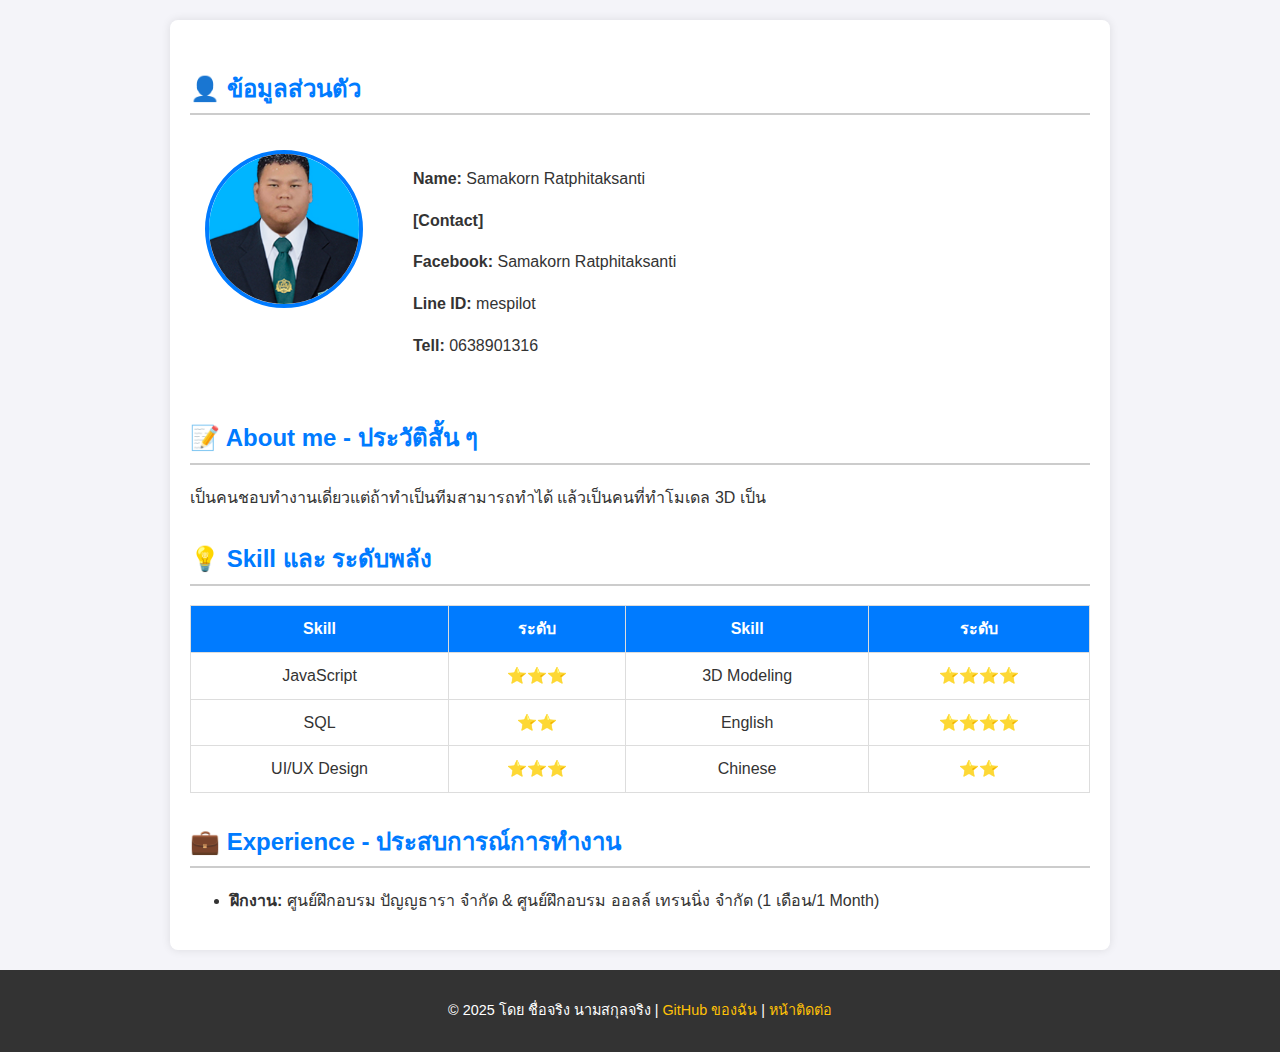
<file: index.html>
<!DOCTYPE html>
<html lang="th">
<head>
    <meta charset="UTF-8">
    <meta name="viewport" content="width=device-width, initial-scale=1.0">
    <title>หน้าหลักของฉัน</title>
    <link rel="stylesheet" href="styles.css">
</head>
<body>

    <main>
        <section class="profile-section">
            <h2>👤 ข้อมูลส่วนตัว</h2>
            <table>
                <tr>
                    <td class="profile-pic-cell">
                        <div class="profile-img-container">
                            <img src="Mypfppim.png" alt="รูปโปรไฟล์" class="profile-image">
                        </div>
                    </td>
                    <td class="profile-info-cell">
                        <div class="profile-text-content">
                            <p><strong>Name:</strong> Samakorn Ratphitaksanti</p>
                            <p><strong>[Contact]</strong></p>
                            <p><strong>Facebook:</strong> Samakorn Ratphitaksanti</p>
                            <p><strong>Line ID:</strong> mespilot</p>
                            <p><strong>Tell:</strong> 0638901316</p>
                        </div>
                    </td>
                </tr>
            </table>
        </section>

        <section class="about-me-section">
            <h2>📝 About me - ประวัติสั้น ๆ</h2>
            <p>เป็นคนชอบทำงานเดี่ยวแต่ถ้าทำเป็นทีมสามารถทำได้
แล้วเป็นคนที่ทำโมเดล 3D เป็น</p>
        </section>

        <section class="skills-section">
            <h2>💡 Skill และ ระดับพลัง</h2>
            <table>
                <thead>
                    <tr>
                        <th>Skill</th>
                        <th>ระดับ</th>
                        <th>Skill</th>
                        <th>ระดับ</th>
                    </tr>
                </thead>
                <tbody>
                    <tr>
                        <td>JavaScript</td>
                        <td>⭐⭐⭐</td>
                        <td>3D Modeling</td>
                        <td>⭐⭐⭐⭐</td>
                    </tr>
                    <tr>
                        <td>SQL</td>
                        <td>⭐⭐</td>
                        <td>English</td>
                        <td>⭐⭐⭐⭐</td>
                    </tr>
                    <tr>
                        <td>UI/UX Design</td>
                        <td>⭐⭐⭐</td>
                        <td>Chinese</td>
                        <td>⭐⭐</td>
                    </tr>
                </tbody>
            </table>
        </section>
        
        <section class="experience-section">
            <h2>💼 Experience - ประสบการณ์การทำงาน</h2>
            <ul>
                <li><strong>ฝึกงาน:</strong> ศูนย์ฝึกอบรม ปัญญธารา จำกัด & ศูนย์ฝึกอบรม ออลล์ เทรนนิ่ง จำกัด (1 เดือน/1 Month)</li>
            </ul>
        </section>
    </main>

    <footer>
        <p>
            &copy; 2025 โดย ชื่อจริง นามสกุลจริง | 
            <a href="https://github.com/your-github" target="_blank">GitHub ของฉัน</a> |
            <a href="contact.html">หน้าติดต่อ</a>
        </p>
    </footer>
</body>
</html>
</file>
<file: styles.css>
/* การตั้งค่าพื้นฐาน */
body {
    font-family: 'Arial', sans-serif;
    margin: 0;
    padding: 0;
    background-color: #f4f4f9; /* สีพื้นหลังอ่อนๆ */
    color: #333;
    line-height: 1.6;
}

header {
    background-color: #007bff; /* สีน้ำเงินสดใส */
    color: white;
    padding: 20px;
    text-align: center;
}

header a.contact-button {
    background-color: #28a745; /* ปุ่มสีเขียว */
    color: white;
    padding: 10px 15px;
    text-decoration: none;
    border-radius: 5px;
    display: inline-block;
    margin-top: 10px;
    transition: background-color 0.3s;
}

header a.contact-button:hover {
    background-color: #218838;
}

main {
    padding: 20px;
    max-width: 900px;
    margin: 20px auto;
    background-color: white;
    box-shadow: 0 0 10px rgba(0, 0, 0, 0.1);
    border-radius: 8px;
}

/* สไตล์ Heading */
h2 {
    color: #007bff;
    border-bottom: 2px solid #ccc;
    padding-bottom: 5px;
    margin-top: 30px;
}

/* --- ส่วน Profile Table (index.html) --- */
.profile-section table {
    width: 100%;
    border-collapse: collapse;
    margin-top: 15px;
}

.profile-section td {
    padding: 15px;
    vertical-align: top;
}

/* ทำให้รูป Profile เป็นวงกลม */
.profile-img-container {
    width: 150px;
    height: 150px;
    overflow: hidden;
    border-radius: 50%; /* ทำให้เป็นวงกลม */
    border: 4px solid #007bff;
    margin-right: 20px; /* เว้นระยะจาก Text (Challenge: ทำให้รูปกับ Text ห่างกัน) */
    /* ใช้ margin-right ใน .profile-img-container หรือ padding/margin ใน .profile-info-cell */
}

.profile-image {
    width: 100%;
    height: 100%;
    object-fit: cover; /* ทำให้รูปภาพครอบคลุมพื้นที่โดยไม่เสียสัดส่วน */
    display: block; /* แก้ปัญหาช่องว่างด้านล่างของรูปภาพที่เป็น inline element */
}

.profile-pic-cell {
    width: 20%; /* กำหนดความกว้างสำหรับรูปภาพ */
    padding-right: 20px; 
}

/* --- ส่วน Skills Table (index.html) --- */
.skills-section table {
    width: 100%;
    border-collapse: collapse;
    margin-top: 15px;
}

.skills-section th, .skills-section td {
    border: 1px solid #ddd;
    padding: 10px;
    text-align: center;
}

.skills-section th {
    background-color: #007bff;
    color: white;
}

/* --- ส่วน Contact.html Lists --- */
.contact-info ul {
    list-style-type: none; /* ลบหัว bullet */
    padding: 0;
}

.contact-info li {
    background-color: #e9ecef;
    padding: 10px;
    margin-bottom: 8px;
    border-radius: 4px;
}

/* --- ส่วน Contact Form (contact.html) --- */
.contact-form div {
    margin-bottom: 15px;
}

.contact-form label {
    display: block;
    font-weight: bold;
    margin-bottom: 5px;
    color: #007bff;
}

.contact-form input[type="text"],
.contact-form input[type="email"],
.contact-form textarea {
    width: 100%;
    padding: 10px;
    border: 1px solid #ccc;
    border-radius: 4px;
    box-sizing: border-box; /* ทำให้ padding ไม่เพิ่มขนาดโดยรวม */
}

.contact-form textarea {
    resize: vertical; /* อนุญาตให้ปรับขนาดแนวตั้งเท่านั้น */
}

.submit-button {
    background-color: #28a745;
    color: white;
    padding: 12px 20px;
    border: none;
    border-radius: 4px;
    cursor: pointer;
    font-size: 16px;
    transition: background-color 0.3s;
}

.submit-button:hover {
    background-color: #218838;
}

/* --- Footer --- */
footer {
    text-align: center;
    padding: 15px;
    background-color: #333;
    color: white;
    margin-top: 20px;
    font-size: 0.9em;
}

footer a {
    color: #ffc107; /* สีเหลืองทอง */
    text-decoration: none;
    transition: color 0.3s;
}

footer a:hover {
    color: #fff;
    text-decoration: underline;
}
</file>
